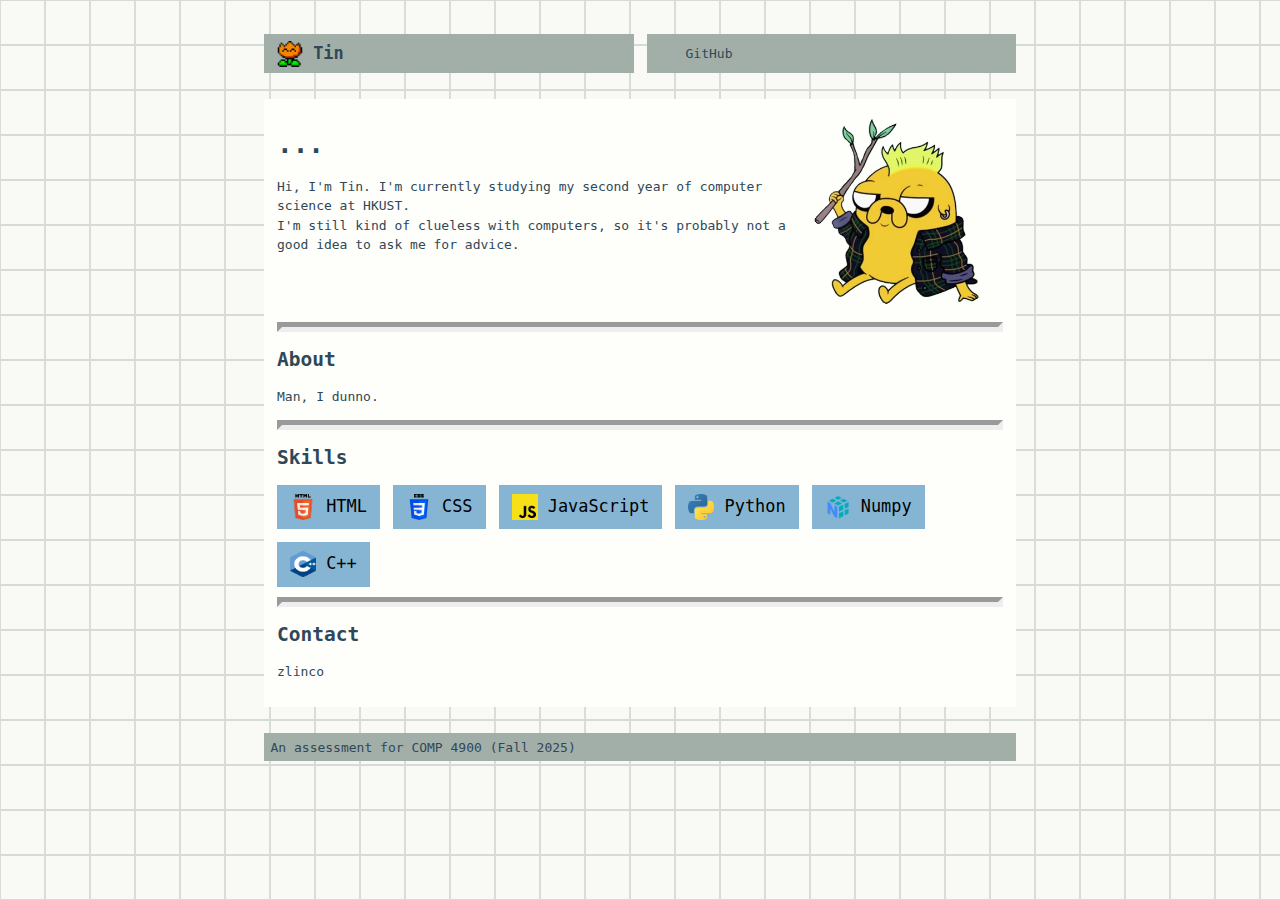
<file: index.html>
<!-- File: index.html -->
<!DOCTYPE html>
<html>
    <head>
        <meta name="viewport" content="width=device-width, initial-scale=1.0" />
        <link rel="stylesheet" href="index.css" />
        <script type = "text/javascript">
            function changeImage(js) {
                js.setAttribute("src", "assets/icon-java.png");
                console.log("Img Change");
            }
            function changeBack(js) {
                js.setAttribute("src", "assets/icon-js.png");
                console.log("Img Unchange");
            }
        </script>
        <!-- TODO 1: Add a favicon and a title -->
        <title>My Personal Website</title>
        <link rel = "icon" type = "image/x-icon" sizes = "16x16" href = "/assets/favicon.ico">
    </head>
    <body>
        <nav>
            <!-- TODO 2: Add an logo and a name -->
            <a href="./" id="logo">
                <img src = "/assets/flower.png" alt = "Profile Logo">
                Tin
            </a>

            <button id="anchor-list-trigger" onclick="toggleAnchorList()">
                <svg xmlns="http://www.w3.org/2000/svg" fill="none" viewBox="0 0 24 24" strokeWidth="2" stroke="currentcolor">
                    <path strokeLinecap="round" strokeLinejoin="round" d="M 3 6 h 18 M 3 12 h 18 M 3 18 h 18" />
                </svg>
            </button>

            <!-- TODO 3: Add the URL to your GitHub Pages repository -->
            <ul id="anchor-list">
                <li><a href = "https://github.com/spaghettihood/spaghettihood.github.io" target = "_blank">GitHub</a></li>
            </ul>
        </nav>

        <div id="section-container">
            <section id="hero">
                <!-- TODO 4: Assign an h1 heading and a short description about you -->
                <!-- TODO 4: Replace the 2 <span>...</span> tags with 2 appropriate tags -->
                <div id = "about">
                    <h1>...</h1>
                    <p>Hi, I'm Tin. I'm currently studying my second year of computer science at HKUST. <br>
                    I'm still kind of clueless with computers, so it's probably not a good idea to ask me for advice.</p>
                </div>
                <!-- TODO 4: Add an avatar -->
                <img id="avatar" src = "/assets/avatar.png">
            </section>

            <hr />

            <section id="about">
                <h2>About</h2>
                <!-- TODO 5: A short paragraph about you -->
                <p>Man, I dunno.</p>
            </section>

            <hr />

            <section id="skills">
                <h2>Skills</h2>
                <!-- TODO 6: Elaborate more skills using HTML elements -->
                <div id="skill-set">
                    <span class = "skill"><img src = "/assets/icon-html.png" alt = "HTML icon"> HTML</span>
                    <span class = "skill"><img src = "/assets/icon-css.png" alt = "CSS icon"> CSS</span>
                    <span class = "skill">
                        <img id = "easterEgg" onmouseover = "changeImage(this)" onmouseout = "changeBack(this)" 
                        src = "/assets/icon-js.png" alt = "Javascript icon">
                    JavaScript</span>
                    <span class = "skill"><img src = "/assets/icon-py.png" alt = "Python icon"> Python</span>
                    <span class = "skill"><img src = "/assets/icon-np.png" alt = "Numpy icon"> Numpy</span>
                    <span class = "skill"><img src = "/assets/icon-cpp.png" alt = "C++ icon"> C++</span>
                </div>
            </section>

            <hr />

            <section id="contact">
                <h2>Contact</h2>
                <!-- TODO 7: Put your HKUST email without the domain -->
                <p>zlinco</p>
            </section>
        </div>

        <footer>An assessment for COMP 4900 (Fall 2025)</footer>

        <script>
            function toggleAnchorList() {
                const anchor_list = document.getElementById("anchor-list");
                if (window.getComputedStyle(anchor_list).getPropertyValue("--show-anchor-list") == "none") {
                    anchor_list.style.setProperty("--show-anchor-list", "block");
                }
                else {
                    anchor_list.style.setProperty("--show-anchor-list", "none");
                }
            }
        </script>
        
    </body>
</html>
</file>
<file: index.css>
/* File: index.css */

/* 1. Background image and color palette */
:root {
    --background: #f9f9f6;
    --on-background:#2f4858;

    --surface: #a2afa9;
    --on-surface: #232d29;

    --surface-container: #fefefb;
    --on-surface-container: #30302e;

    --primary: #86b5d3;
    --on-primary: #1c262c;

    --secondary: #9baebc;
    --on-secondary: #373e43;

    background-image: url("./assets/Grid-2x2.svg");
    background-size: 5vh;

    background-color: var(--background);
    color: var(--on-background);
}

/* 2. Set font and remove the margin of the whole webpage */
/* TODO 8: Assign a selector to provide basic styles to all elements */
html {
    font-family: monospace;

    margin: 0;
}

/* 3. Webpage padding */
body {
    padding: 2rem 10%;
}

/* TODO 9: Fill in the media query list to support responsive design */
@media (min-width: 600px) {
    body {
        padding: 2rem 20%;
    }
}

/* 4. Navigation bar */
nav {
    display: flex;
    justify-content: space-between;

    margin-bottom: 2rem;

    position: sticky;
    top: 2rem;
}

/* 4a. Elements of the navigation bar */
nav > * {
    background-color: var(--surface);
    color: var(--on-surface);

    padding: 0.5rem 1rem;
    margin: 0 0.5rem;

    width: 100%;
}

nav > *:first-child {
    margin-left: 0;
}

nav > *:last-child {
    margin-right: 0;
}

/* 4aa. Name and logo of the navigation bar */
#logo {
    color: inherit;

    white-space: nowrap;
    text-decoration: none;

    font-size: 1.3rem;
    font-weight: bold;
}

#logo > * {
    vertical-align: middle;
}

#logo > img {
    width: 2rem;
    height: 2rem;
}

/* 4ab. Trigger of the anchor list under mobile view */
#anchor-list-trigger {
    display: inline-flex;
    align-items: center;

    border: none;
    margin-right: 0;
    padding: 0.5rem;

    width: 3rem;
}

#anchor-list-trigger:hover {
    background-color: var(--primary);
    color: var(--on-primary)
}

/* TODO 9: Fill in the media query list to support responsive design */
@media (min-width: 600px) {
    #anchor-list-trigger {
        display: none;
    }
}

/* 4ac. Anchor list of the navigation bar */
#anchor-list {
    --show-anchor-list: none;
    display: var(--show-anchor-list);

    color: inherit;

    position: absolute;
    top: 5rem;
    right: 0;

    list-style-type: none;
}

/* TODO 9: Fill in the media query list to support responsive design */
@media (min-width: 600px) {
    #anchor-list {
        display: flex;

        position: static;

        width: 100%;
    }
}

#anchor-list > li {
    padding: 0 1rem;
    margin: 0 1rem;
    line-height: 200%;
}

/* TODO 10: Fill in the pseudo-class to change the color of
 * the link entry in navigation bar when the mouse hangs on it */
#anchor-list > li:hover {
    background-color: var(--primary);
    color: var(--on-primary);
}

#anchor-list a {
    color: inherit;
    text-decoration: none;
    cursor: pointer;
}

/* 5. Section container */
#section-container {
    background-color: var(--surface-container);

    padding: 1rem;
}

section {
    width: 100%;
}

/* 5a. Hero section */
/* TODO 11: Declare the display property to separate the content on the 2 sides */
#hero {
    display: flex;
    justify-content: space-between;
}

#hero img {
    min-width: 200px;
    max-height: 200px;
    aspect-ratio: 1/1;
}

#avatar {
    width: 20%;
    aspect-ratio: 1/1;
}

/* 5b. About section */
/* No CSS rule is required */

/* 5c. Skills section */
/* TODO 11: Declare the display property to align the children elements horizontally */
#skill-set {
    display: flex;
    flex-wrap: wrap;

    gap: 1rem;

    margin-top: 0.5rem;
}

.skill {
    background-color: var(--primary);

    padding: 0.7rem 1rem;

    font-size: 1.3rem;
    color: #000000;
}

.skill > * {
    vertical-align: middle;
}

.skill img {
    width: 2rem;
    aspect-ratio: 1/1;
}

/* 5d. Contact section */
/* No CSS rule is required */

/* 6. Footer */
footer {
    background-color: var(--surface);

    margin-top: 2rem;

    padding: 0.5rem;
}

/* 7. Generics */
/* TODO 12: Design a CSS rule to style the horizontal lines between sections
 * Give appropriate space against the 2 neighbour sections, and
 * style the border to be thicker.
*/

hr {
    border-width: thick;
    margin: 10px 0px;
}

/* TODO 13: Assign a selector to increase the line height of content,
 * but not the headings or functional elements */
p {
    line-height: 150%;
}
</file>
